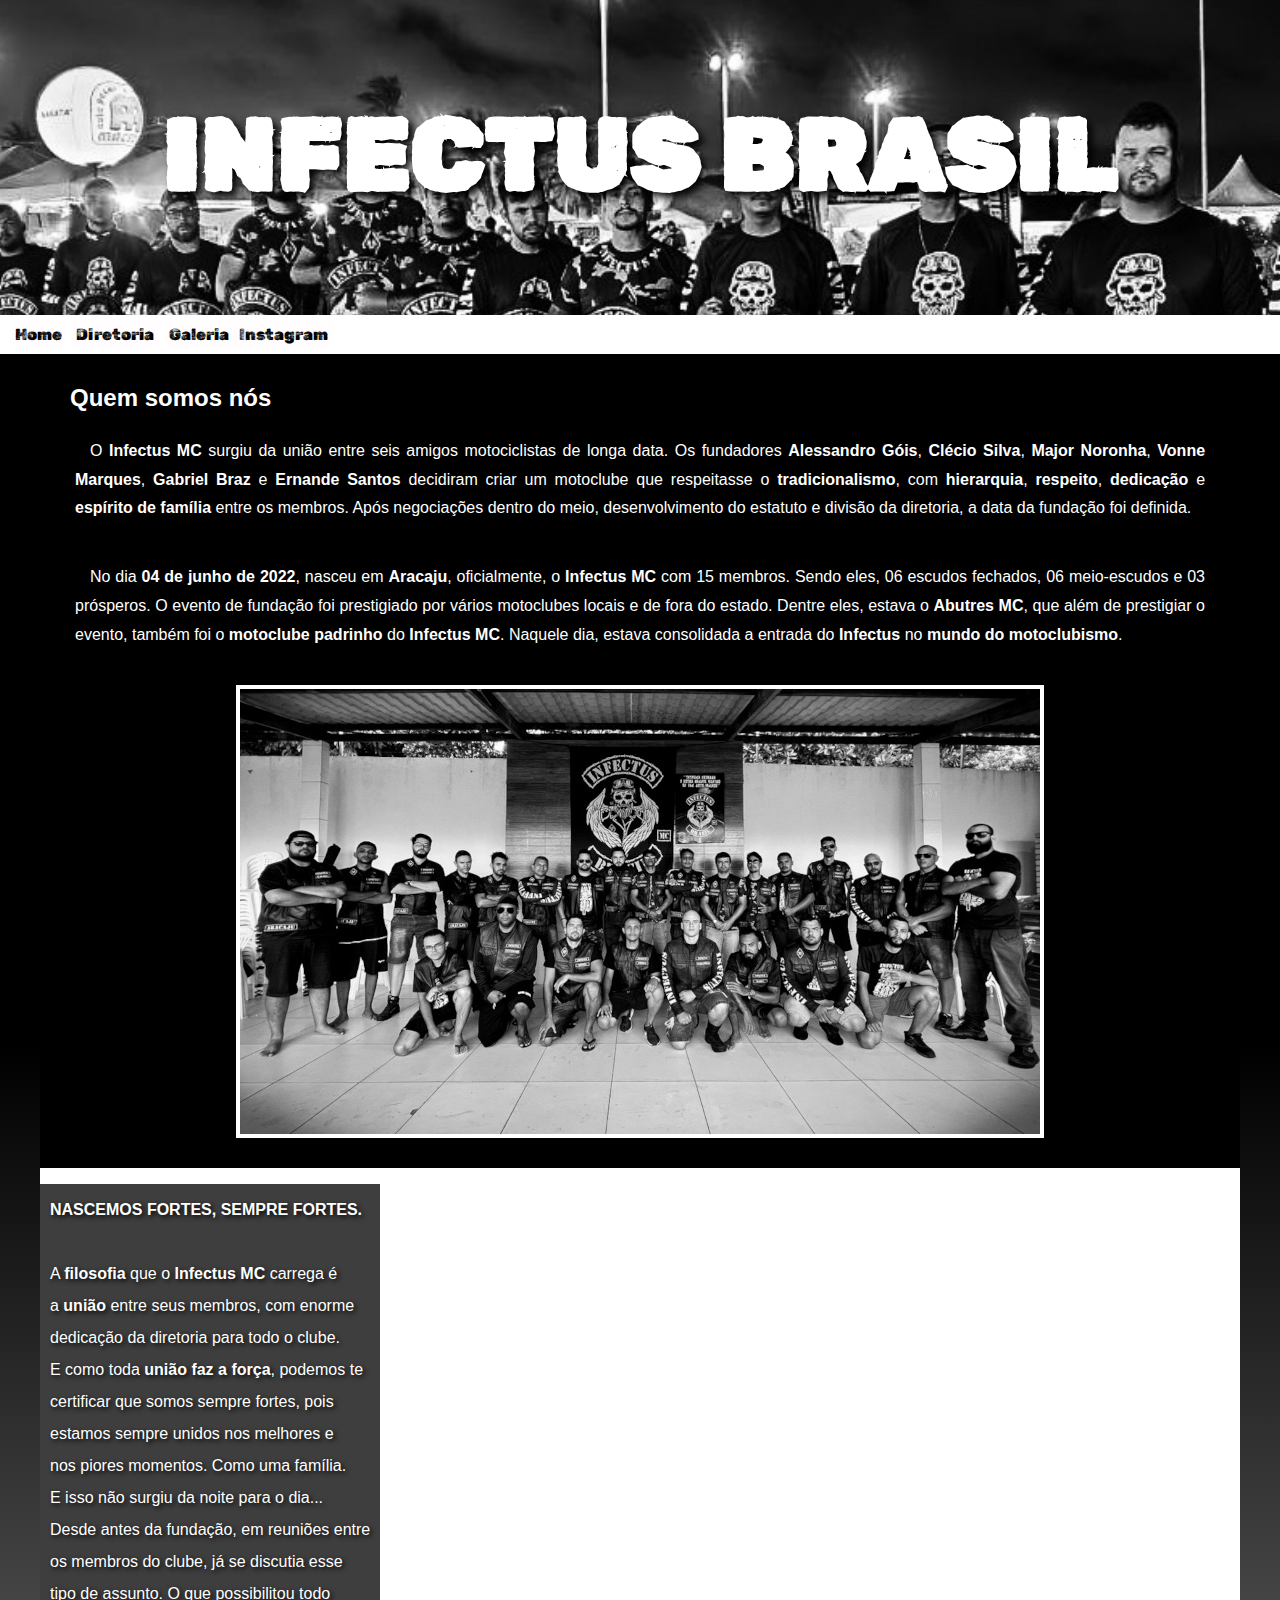
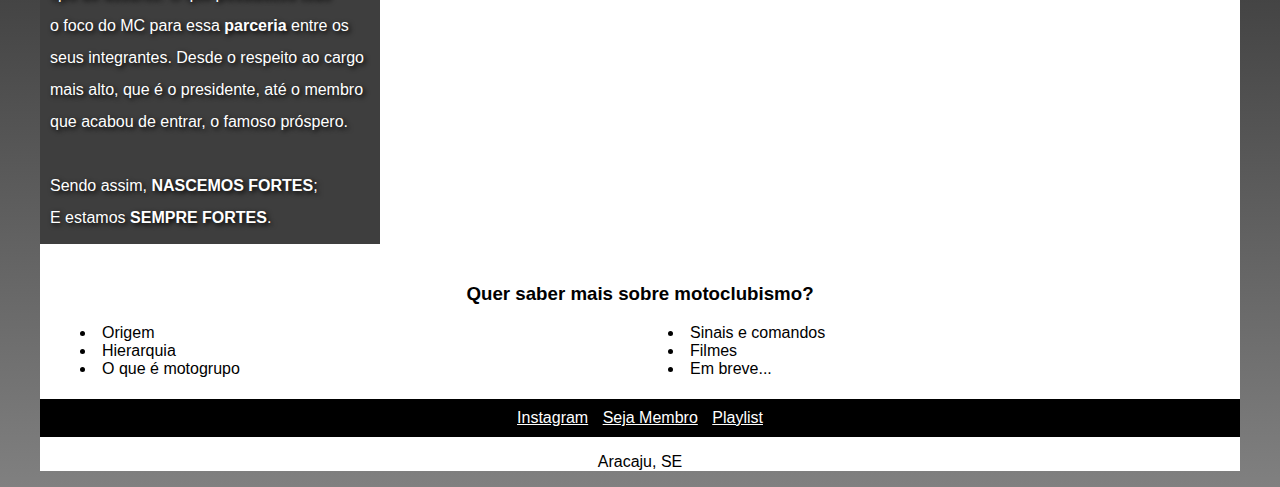
<file: index.html>
<!DOCTYPE html>
<html lang="pt-br">
<head>
    <meta charset="UTF-8">
    <meta http-equiv="X-UA-Compatible" content="IE=edge">
    <meta name="viewport" content="width=device-width, initial-scale=1.0">
    <title>Infectus Brasil</title>
    <link rel="stylesheet" href="style.css">
</head>
<body>
    <header>
        <h1>
            INFECTUS BRASIL
        </h1>
    </header>
    <nav>
        <a href="index.html">Home</a>
        <a href="diretoria.html">Diretoria</a>
        <a href="#">Galeria</a><a href="https://www.instagram.com/infectusmc/" target="_blank">Instagram</a>
    </nav>
    <main>
        <article>
            <h2>
                Quem somos nós
            </h2>
            <p>
                O <strong>Infectus MC</strong> surgiu da união entre seis amigos motociclistas de longa data. Os fundadores <strong>Alessandro Góis</strong>, <strong>Clécio Silva</strong>, <strong>Major Noronha</strong>, <strong>Vonne Marques</strong>, <strong>Gabriel Braz</strong> e <strong>Ernande Santos</strong> decidiram criar um motoclube que respeitasse o <strong>tradicionalismo</strong>, com <strong>hierarquia</strong>, <strong>respeito</strong>, <strong>dedicação</strong> e <strong>espírito de família</strong> entre os membros. Após negociações dentro do meio, desenvolvimento do estatuto e divisão da diretoria, a data da fundação foi definida.
            </p>
            <p>
                No dia <strong>04 de junho de 2022</strong>, nasceu em <strong>Aracaju</strong>, oficialmente, o <strong>Infectus MC</strong> com 15 membros. Sendo eles, 06 escudos fechados, 06 meio-escudos e 03 prósperos. O evento de fundação foi prestigiado por vários motoclubes locais e de fora do estado. Dentre eles, estava o <strong>Abutres MC</strong>, que além de prestigiar o evento, também foi o <strong>motoclube padrinho</strong> do <strong>Infectus MC</strong>. Naquele dia, estava consolidada a entrada do <strong>Infectus</strong> no <strong>mundo do motoclubismo</strong>.
            </p>

            <picture>
                <source media="(max-width: 600px )" srcset="imagens/Infectus-p.jpg">
                <source media="(max-width: 900px )" srcset="imagens/Infectus-m.jpg">
                <img src="imagens/Infectus.jpg" alt="Fundação Infectus" class="imgedit" >
            </picture>
        </article>
        <section id="rolavel">
                <p>
                    <strong>NASCEMOS FORTES, SEMPRE FORTES. </strong><br>
                <br>
                A <strong>filosofia</strong> que o <strong>Infectus MC</strong> carrega é <br>
                a <strong>união</strong> entre seus membros, com enorme <br>
                dedicação da diretoria para todo o clube. <br>
                E como toda <strong>união faz a força</strong>, podemos te <br>
                certificar que somos sempre fortes, pois <br>
                estamos sempre unidos nos melhores e<br>
                nos piores momentos. Como uma família. <br>
                E isso não surgiu da noite para o dia... <br>
                Desde antes da fundação, em reuniões entre <br>
                os membros do clube, já se discutia esse <br>
                tipo de assunto. O que possibilitou todo <br>
                o foco do MC para essa <strong>parceria</strong> entre os <br>
                seus integrantes. Desde o respeito ao cargo <br>
                mais alto, que é o presidente, até o membro <br>
                que acabou de entrar, o famoso próspero. <br>
                <br>
                Sendo assim, <strong>NASCEMOS FORTES</strong>; <br>
                E estamos <strong>SEMPRE FORTES</strong>. <br>
                </p>
        </section>
    </main>
    <aside>
        <h3>
            Quer saber mais sobre motoclubismo?
        </h3>
        <ul>
            <li><a href="#">Origem</a></li>
            <li><a href="#">Hierarquia</a></li>
            <li><a href="#">O que é motogrupo</a></li>
            <li><a href="#">Sinais e comandos</a></li>
            <li><a href="#">Filmes</a></li>
            <li><a href="#">Em breve...</a></li>
        </ul>
    </aside>
    <footer>
        <div id="linkfooter">
            <a href="#">Instagram</a> <a href="#">Seja Membro</a> <a href="#">Playlist</a>
        </div>
        <p>
            Aracaju, SE
        </p>
    </footer>
</body>
</html>
</file>
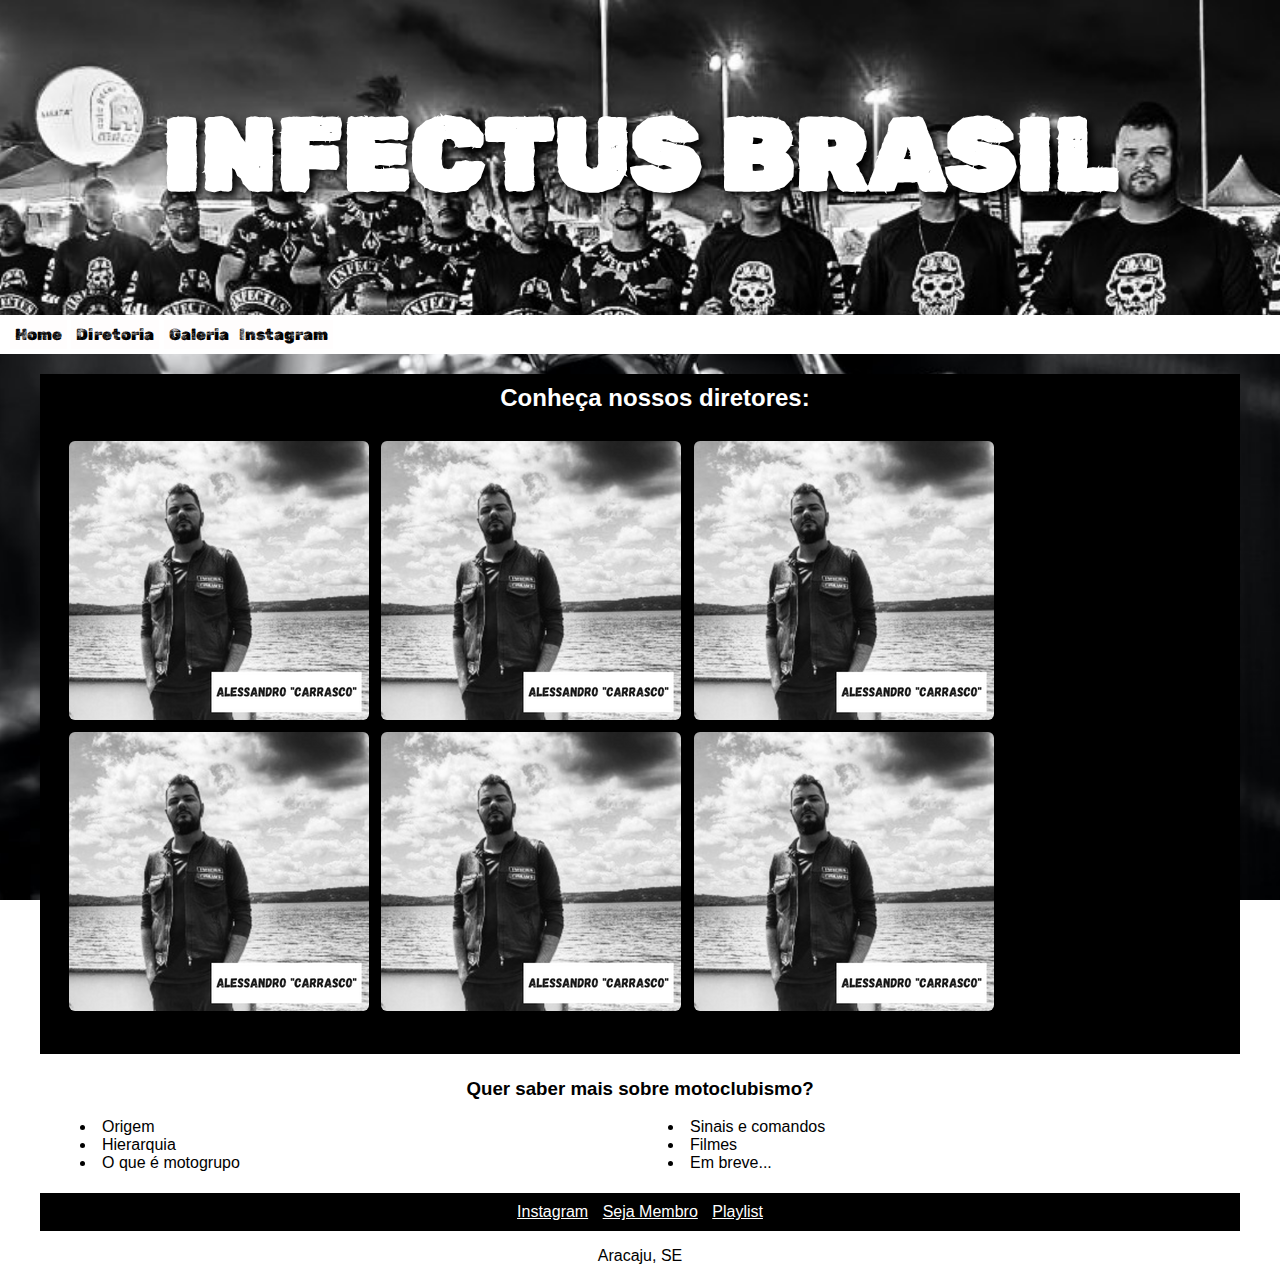
<file: diretoria.html>
<!DOCTYPE html>
<html lang="pt-br">
<head>
    <meta charset="UTF-8">
    <meta http-equiv="X-UA-Compatible" content="IE=edge">
    <meta name="viewport" content="width=device-width, initial-scale=1.0">
    <title>Infectus Brasil</title>
    <link rel="stylesheet" href="style.css">
</head>
<body class="fundo">
    <header>
        <h1>
            INFECTUS BRASIL
        </h1>
        
    </header>
    <nav>
        <a href="index.html">Home</a>
        <a href="diretoria.html">Diretoria</a>
        <a href="#">Galeria</a><a href="https://www.instagram.com/infectusmc/" target="_blank">Instagram</a>
    </nav>
    <main>
        <article >
            <h2 class="titulodiretores">
                Conheça nossos diretores:
            </h2>
               <div id="diretoress">
                   <a href="https://www.instagram.com/alessandrogois_o/"><img src="imagens/Alessandro Carrasco.png" alt="" class="photo"></a>
                   <a href="https://www.instagram.com/alessandrogois_o/"><img src="imagens/Alessandro Carrasco.png" alt="" class="photo"></a>
                   <a href="https://www.instagram.com/alessandrogois_o/"><img src="imagens/Alessandro Carrasco.png" alt="" class="photo"></a>
                   <a href="https://www.instagram.com/alessandrogois_o/"><img src="imagens/Alessandro Carrasco.png" alt="" class="photo"></a>
                   <a href="https://www.instagram.com/alessandrogois_o/"><img src="imagens/Alessandro Carrasco.png" alt="" class="photo"></a>
                   <a href="https://www.instagram.com/alessandrogois_o/"><img src="imagens/Alessandro Carrasco.png" alt="" class="photo"></a>
                   
               </div>
                
                
        </article>
    </main>
    <aside>
        <h3>
            Quer saber mais sobre motoclubismo?
        </h3>
        <ul>
            <li><a href="#">Origem</a></li>
            <li><a href="#">Hierarquia</a></li>
            <li><a href="#">O que é motogrupo</a></li>
            <li><a href="#">Sinais e comandos</a></li>
            <li><a href="#">Filmes</a></li>
            <li><a href="#">Em breve...</a></li>
        </ul>
    </aside>
    <footer>
        <div id="linkfooter">
            <a href="#">Instagram</a> <a href="#">Seja Membro</a> <a href="#">Playlist</a>
        </div>
        <p>
            Aracaju, SE
        </p>
    </footer>
</body>
</html>
</file>
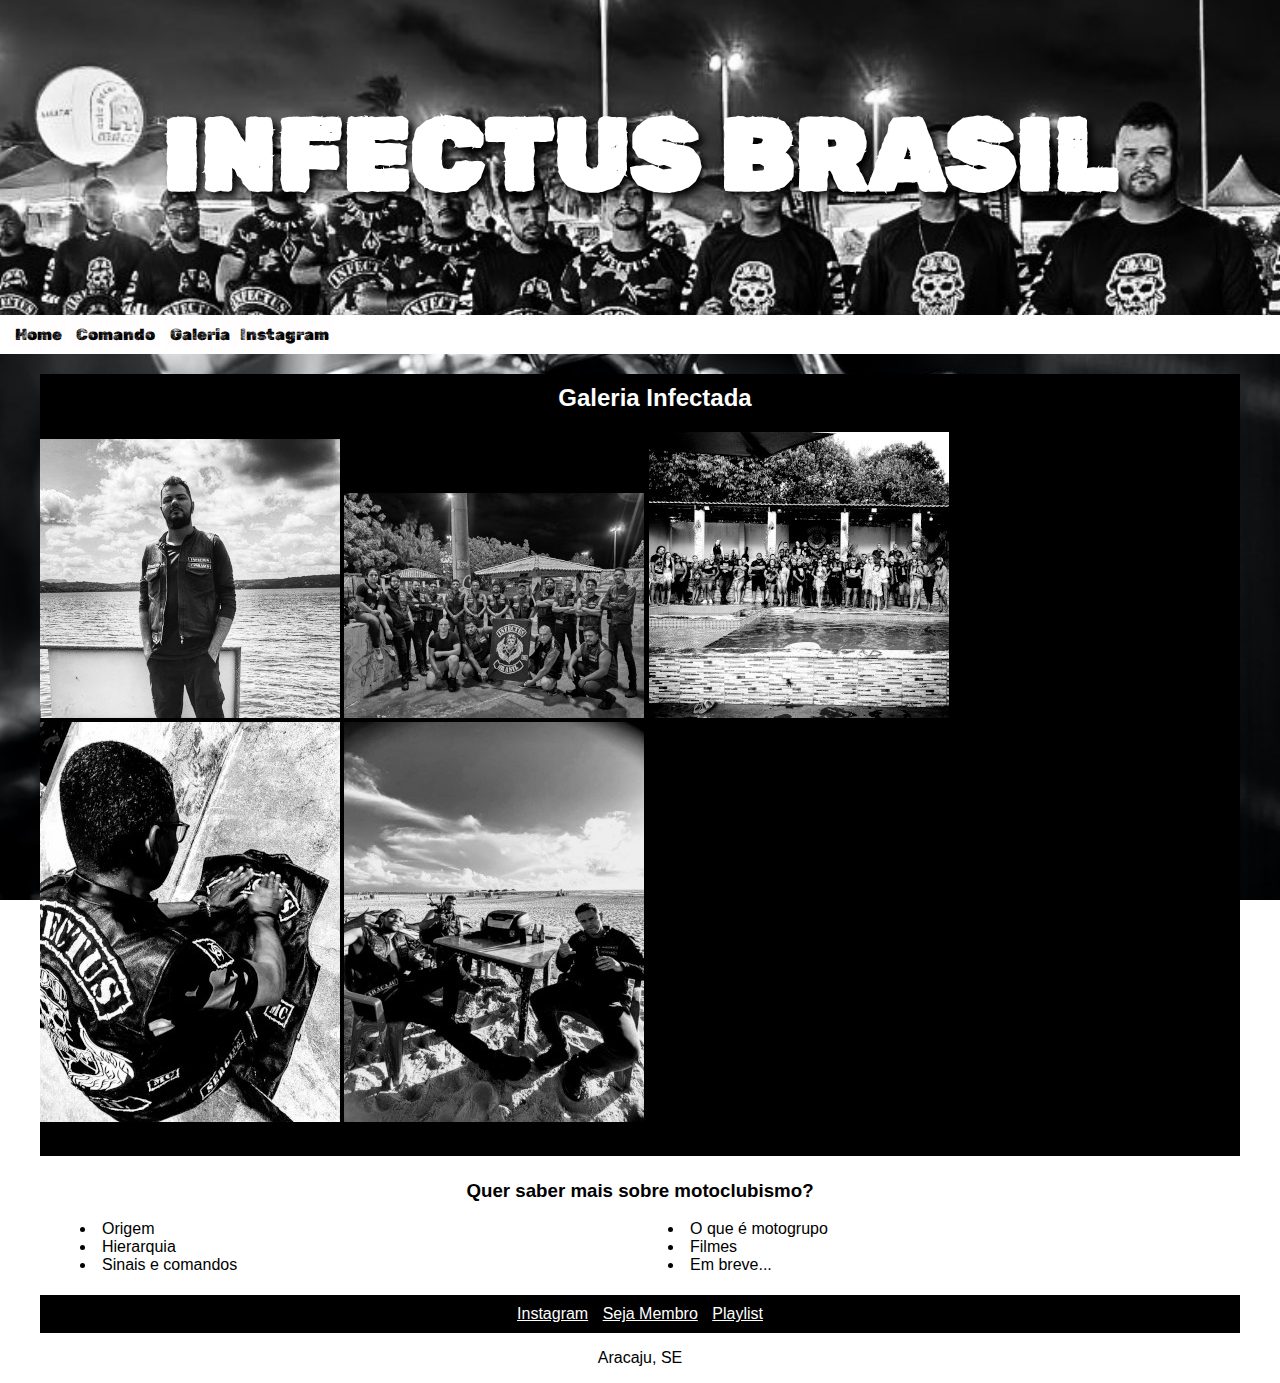
<file: galeria.html>
<!DOCTYPE html>
<html lang="pt-br">
<head>
    <meta charset="UTF-8">
    <meta http-equiv="X-UA-Compatible" content="IE=edge">
    <meta name="viewport" content="width=device-width, initial-scale=1.0">
    <title>Infectus Brasil</title>
    <link rel="stylesheet" href="style.css">
</head>
<body class="fundo">
    <header>
        <h1>
            INFECTUS BRASIL
        </h1>
    </header>
    <nav>
        <a href="index.html">Home</a>
        <a href="diretoria.html">Comando</a>
        <a href="#">Galeria</a><a href="https://www.instagram.com/infectusmc/" target="_blank">Instagram</a>
    </nav>
    <main>
        <article >
            <h2 class="titulodiretores">
                Galeria Infectada
            </h2>

            <img src="imagens/alessandro.jpg" alt="#" class="galeriaphotos">
            <img src="imagens/galeria0.jpg" alt="#" class="galeriaphotos">
            <img src="imagens/galeria1.jpg" alt="#" class="galeriaphotos">
            <img src="imagens/galeria2.jpg" alt="#" class="galeriaphotos">
            <img src="imagens/galeria3.jpg" alt="#">
                
        </article>
    </main>
    <aside>
        <h3>
            Quer saber mais sobre motoclubismo?
        </h3>
        <ul>
            <li><a href="#">Origem</a></li>
            <li><a href="#">Hierarquia</a></li>
            <li><a href="#">Sinais e comandos</a></li>
            <li><a href="#">O que é motogrupo</a></li>
            <li><a href="#">Filmes</a></li>
            <li><a href="#">Em breve...</a></li>
        </ul>
    </aside>
    <footer>
        <div id="linkfooter">
            <a href="https://www.instagram.com/infectusmc/" target="_blank">Instagram</a> <a href="#">Seja Membro</a> <a href="#">Playlist</a>
        </div>
        <p>
            Aracaju, SE
        </p>
    </footer>
</body>
</html>
</file>
<file: style.css>
@charset "UTF-8";
@import url('https://fonts.googleapis.com/css2?family=Rubik+Dirt&display=swap');

body {
    background-image: linear-gradient(to bottom, black, black, gray);
    font-family: Arial, Helvetica, sans-serif;
    margin: auto;
}

header {
    background-color: black;
    background-image: url(imagens/wallpaperheader.jpg);
    background-position: center;
    background-size: cover;
    background-attachment: fixed;
    width: 100%;
    margin: auto;
    padding-top: 15px;
    max-height: 500px;
    min-height: 300px;
}

header > div {
    display: block;
    padding-top: 100px;
    padding-left: 15px;
    position: initial;
}

h1 {
    color: rgb(255, 255, 255);
    text-align: center;
    text-shadow: 5px 5px 8px black;
    font-size: 8vw;
    padding-top: 10px;
    font-family: 'Rubik Dirt', cursive;
}

nav {
    background-color: rgb(255, 255, 255);
    padding-top: 10px;
    padding-bottom: 10px;
    padding-left: 10px;
}

nav a {
    padding: 5px 5px;
    background-color: rgb(255, 253, 253);
    color: rgb(0, 0, 0);
    text-decoration: none;
    font-family: 'Rubik Dirt', cursive;
}

nav a:hover {
    text-decoration: underline;
}

main {
    background-color: white;
    max-width: 1200px;
    min-width: 300px;
    margin: auto;
}

article {
    background-color: rgb(0, 0, 0);
    padding-bottom: 30px;
}

h2 {
    color: white;
    margin-left: 30px;
    padding-top: 10px;
    text-shadow: 3px 3px 5px black;

}

article p {
    color: white;
    margin: 15px;
    padding: 5px 20px 20px 20px;
    line-height: 1.8em;
    text-indent: 15px;
    text-align: justify;
}

.imgedit {
    display: block;
    margin: auto;
    border: 4px solid rgb(255, 255, 255);
    box-shadow: inset 8px 8px 13px rgba(0, 0, 0, 0.704);
}

@media screen and (max-width: 400px) {
    #rolavel {
        background-image: url(imagens/wallpaper-p.jpg);
        background-repeat: no-repeat;
        background-size: cover;
        background-position: center center;
        background-attachment: fixed;
    }   
}

@media screen and (max-width: 1800px) {
    #rolavel {
        background-image: url(imagens/wallpaper.jpg);
        background-repeat: no-repeat;
        background-size: cover;
        background-position: center center;
        background-attachment: fixed;
    }
    
}

#rolavel > p {
    background-color: rgba(0, 0, 0, 0.756);
    display: inline-block;
    color: white;
    text-shadow: 2px 2px 5px black;
    padding: 10px;
    line-height: 2em;
}


aside {
    background-color: white;
    max-width: 1200px;
    min-width: 300px;
    margin: auto;
    padding: 5px 0px;

}

aside ul {
    list-style-position: inside;
    columns: 2;
}

aside a {
    color: black;
    text-decoration: none;
}

aside a:hover {
    text-decoration: underline;
}


h3 {
    text-align: center;
}

footer {
    background-color: white;
    max-width: 1200px;
    min-width: 300px;
    margin: auto;
}

footer a {
    color: white;
    background-color: black;
    padding: 5px; 
}

footer p {
    text-align: center;
}

#linkfooter {
    color: white;
    background-color: black; 
    text-align: center;
    padding: 10px 0px 10px 0px;
}

#diretoress {
    margin-left: 20px;
    padding: 5px;
}


.fundo {
    background-image: url(imagens/wallpaper.jpg);
    background-position: center center;
    background-repeat: no-repeat;
    background-size: cover;
    background-attachment: fixed;
}


.photo {
   border-radius: 10px;
   border: 4px solid black;
   display: inline-block;
}



.titulodiretores {
    text-align: center;
}
</file>
